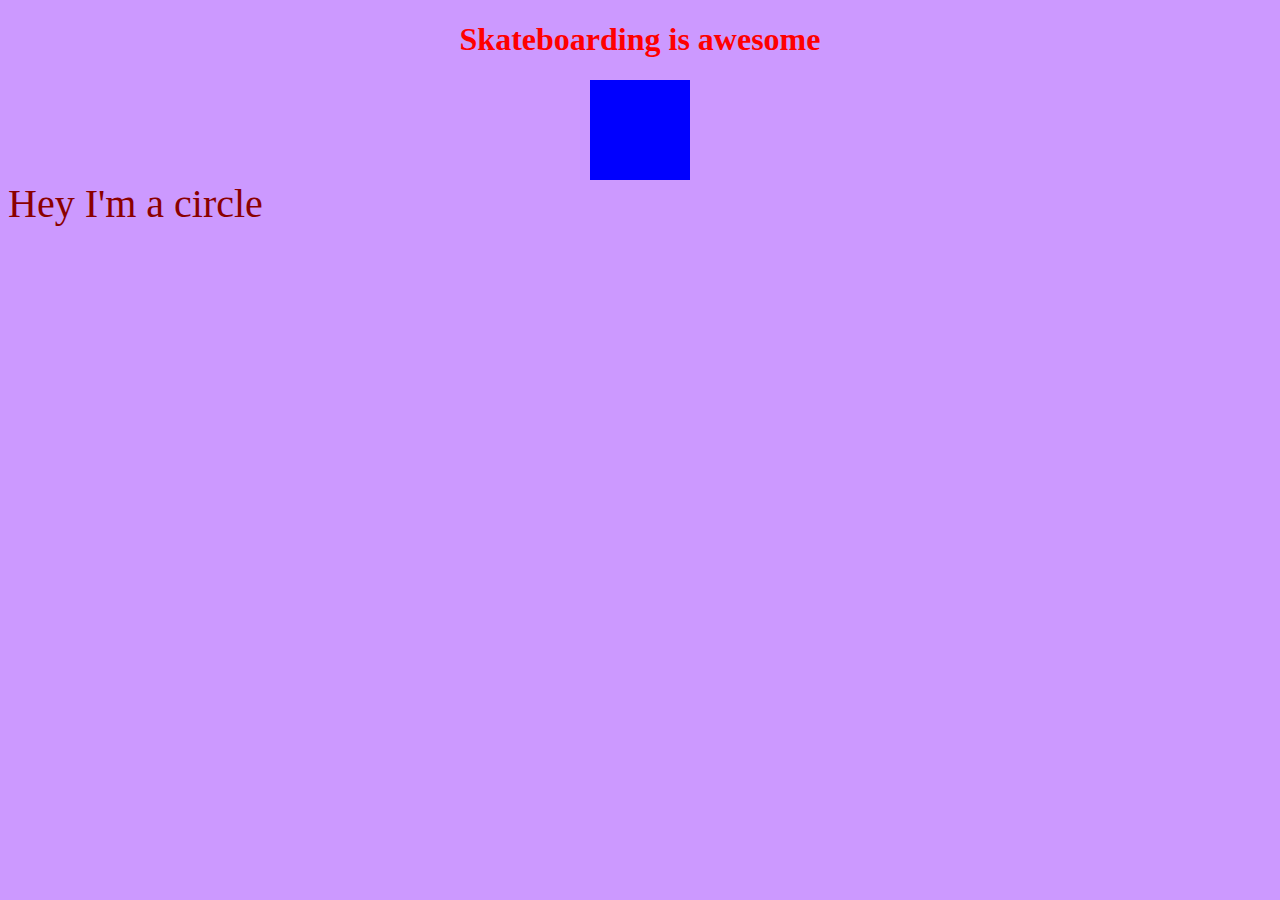
<file: 2.CSS/10.CSS ID and Classes/index.html>
<!DOCTYPE html>
<html lang="en">
    <head>
        
        <title>DA CSS Basics</title>
        <link rel="stylesheet" href="style.css">
        
    </head>
    <body>
        <h1>Skateboarding is awesome</h1>
        <div class="square"></div>
        <div id="circle">
            Hey I'm a circle
        </div>
    </body>
</html>
</file>
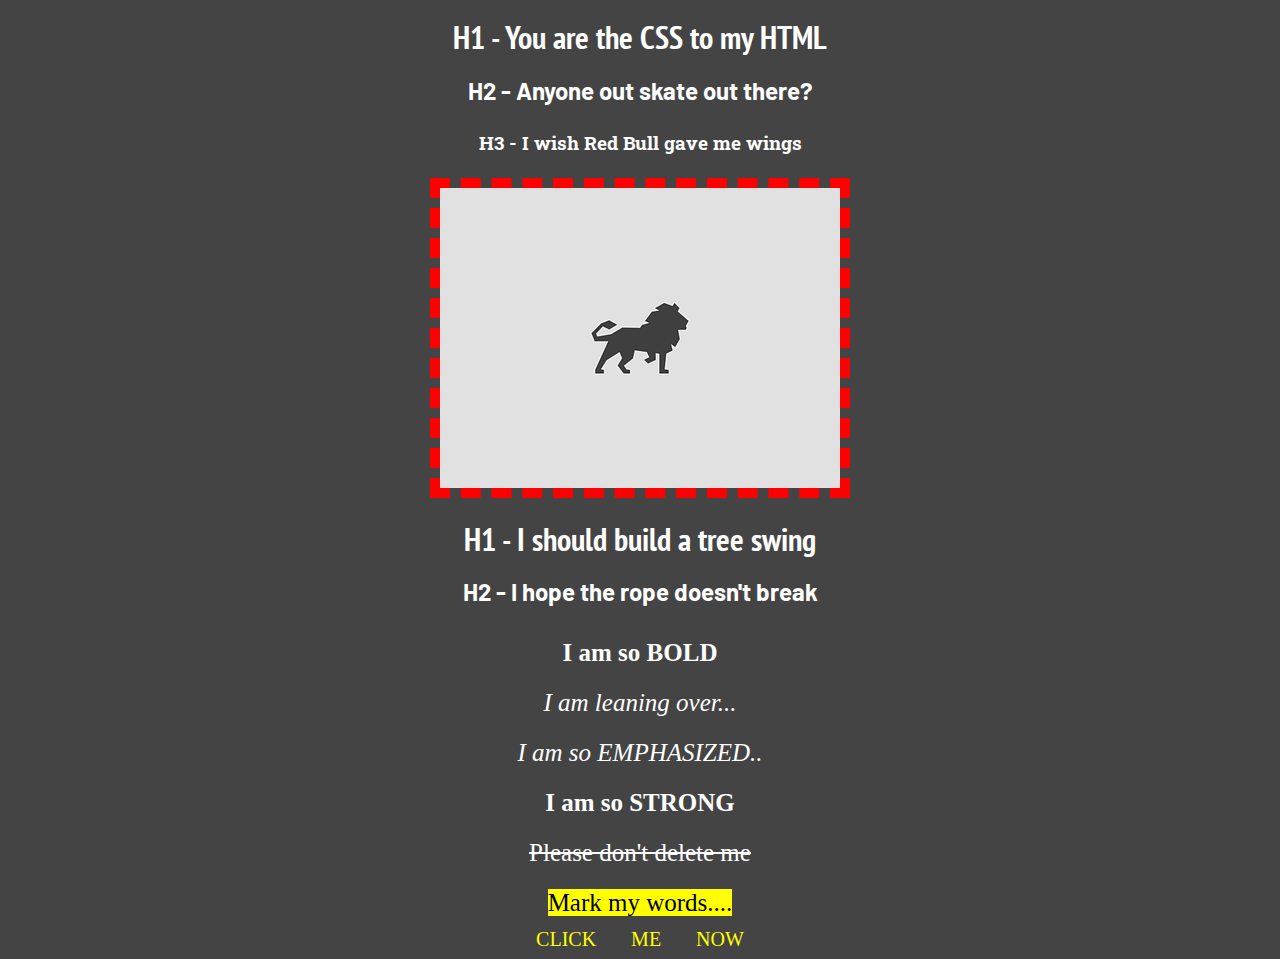
<file: 2.CSS/11-13. CSS Intermediates/index.html>
<!DOCTYPE html>
<html>
    <head>
        
        <title>I love CSS</title>
        <link rel="stylesheet" href="style.css">
        <style>
            @import url('https://fonts.googleapis.com/css2?family=Barlow:ital,wght@0,100;0,200;0,300;0,400;0,500;0,600;0,700;0,800;0,900;1,100;1,200;1,300;1,400;1,500;1,600;1,700;1,800;1,900&family=PT+Sans+Narrow:wght@400;700&family=Roboto+Slab:wght@100..900&display=swap');
        </style>
        
    </head>
    <body>
        
        <div class="container">
            
            <h1>H1 - You are the CSS to my HTML</h1>
            <h2>H2 - Anyone out skate out there?</h2>
            <h3>H3 - I wish Red Bull gave me wings</h3>
            
            <div>
                <img src="lion.png" class="borderImg">
            </div>
            
            <!--
            <ul>
                <li>I love to skate</li>
                <li>My favorite skate tricks</li>
                <ol>
                    <li>360 flips</li>
                    <li>Backside Nose Blunts</li>
                </ol>
                <li>Skate till you can't walk</li>
            </ul>
            -->
            
        </div>
        
        <h1>H1 - I should build a tree swing</h1>
        <h2>H2 - I hope the rope doesn't break</h2>
        
        <div class="formatting">
            
            <div><b>I am so BOLD</b></div>
            <div><i> I am leaning over...</i></div>
            <div><em>I am so EMPHASIZED..</em></div>
            <div><strong>I am so STRONG</strong></div>
            <div><del>Please don't delete me</del></div>
            <div><mark>Mark my words....</mark></div>
            
        </div>
        
        <a href="#">Click Me Now</a>
        
    </body>
</html>
</file>
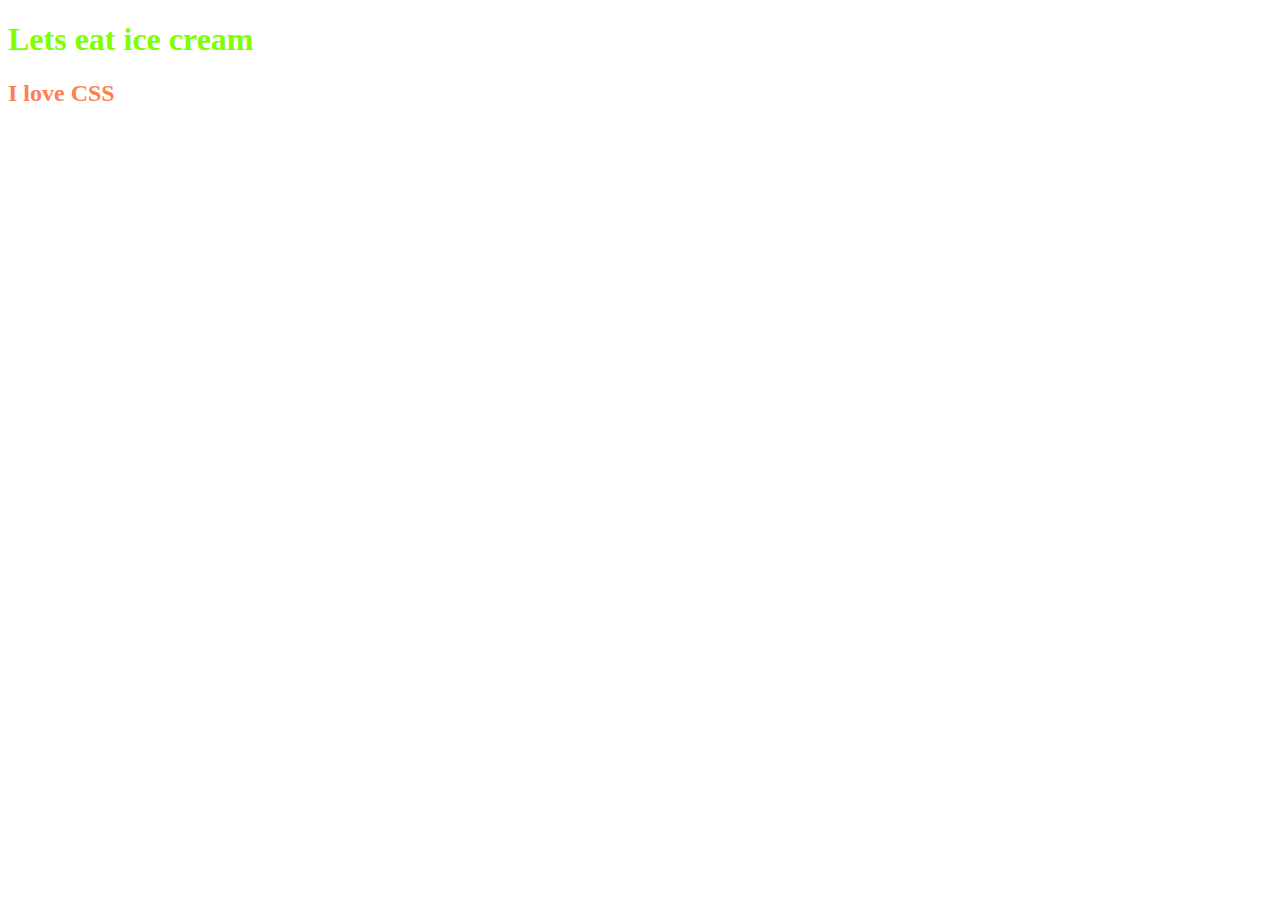
<file: 2.CSS/9.CSS Basics/index.html>
<!DOCTYPE html>
<html lang="en">
    <head>
        
        <title>Learn CSS</title>
        <link rel="stylesheet" href="style.css">
        
    </head>
    <body>
        <h1>Lets eat ice cream</h1>
        <h2>I love CSS</h2>
    </body>
</html>
</file>
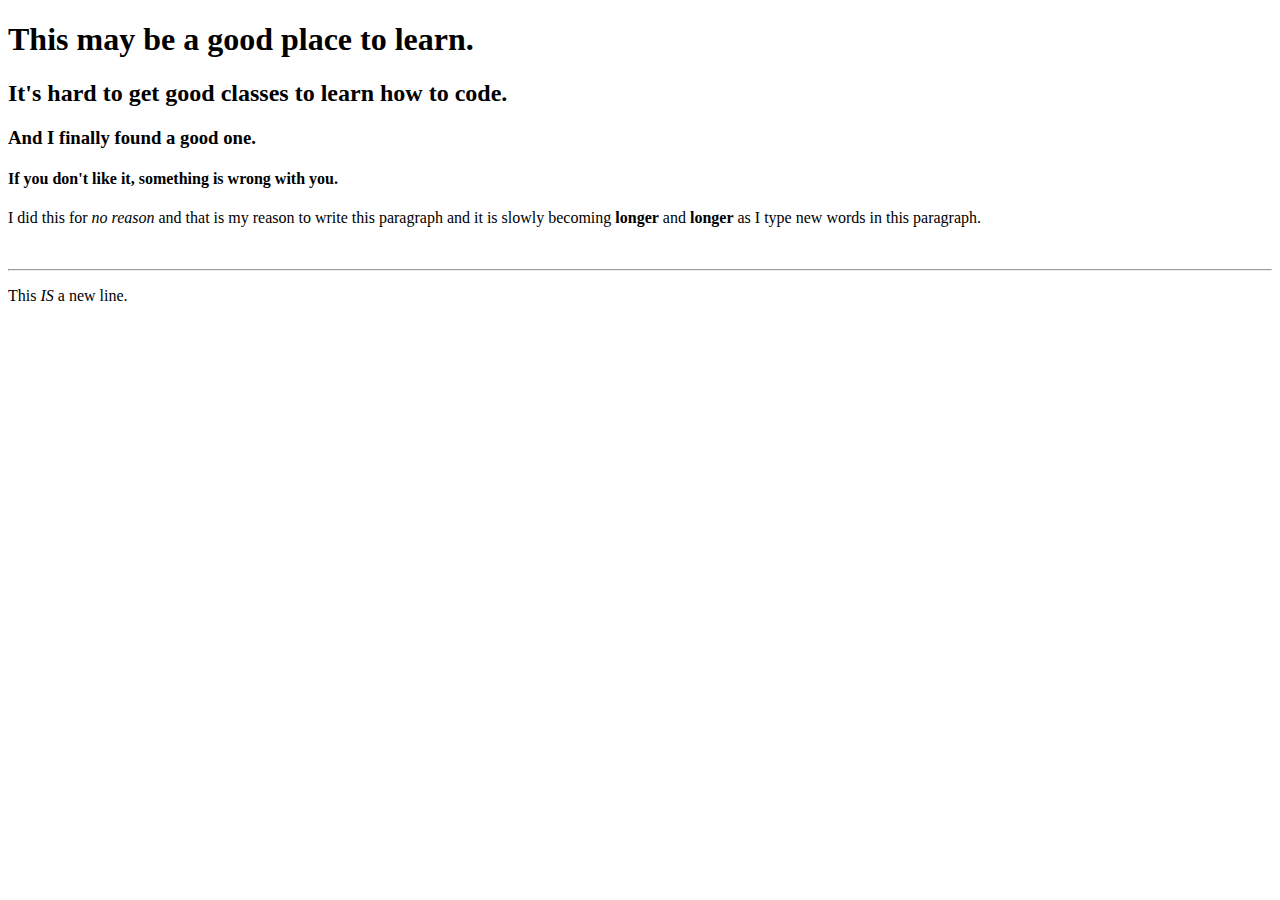
<file: 1.HTML/3.HTML Basics.html>
<!DOCTYPE html>
<html>
    <head>
        <title>
            Hello, Devslopes
        </title>
    </head>
    <body>
        <h1>This may be a good place to learn.</h1>
        <h2>It's hard to get good classes to learn how to code.</h2>
        <h3>And I finally found a good one.</h3>
        <h4>If you don't like it, something is wrong with you.</h4>
        
        <p>
           I did this for <i>no reason</i> and that is my reason to write 
           this paragraph and it is slowly becoming <b>longer</b> and 
           <b>longer</b> as I type new words in this paragraph. 
        </p>
        
        <br>
        <hr>
        
        <p>This <em>IS</em> a new line.</p>
    </body>
</html>
</file>
<file: 2.CSS/10.CSS ID and Classes/style.css>
body {
    background-color: #cc99ff;
    
}

h1 {
    color: red;
    text-align: center;
    
}

.square {
    width: 100px;
    height: 100px;
    background-color: blue;
    margin: auto;
    
}

#circle {
    color: darkred;
    font-size: 40px;
    
}
</file>
<file: 2.CSS/11-13. CSS Intermediates/style.css>
body {
/*    background-image: url(zebra.jpeg);*/
/*    background-repeat: no-repeat;*/
/*    background-size: cover;*/
    background-color: #444;
    text-align: center;
    
}

h1 {
    color: #ffffff;
    line-height: 2rem;
    font-family: 'PT Sans Narrow', serif, sans-serif;
}

h2 {
    color: #ffffff;
    line-height: 2rem;
    font-family: 'Barlow', serif, sans-serif;
}

h3 {
    color: #ffffff;
    line-height: 2rem;
    font-family: 'Roboto Slab', serif, sans-serif;
}

.formatting {
    font-size: 25px;
    line-height: 2em;
    color: white;
}

a {
    text-decoration: none;
    font-size: 20px;
    color: yellow;
    word-spacing: 30px;
    text-transform: uppercase;
}


.borderImg {
    border: 10px dashed red;
    
}

ul li {
    color: white;
    font-size: 20px;
    
}

ul > li {
    color: yellow;
    
}
</file>
<file: 2.CSS/9.CSS Basics/style.css>
h1 {
    color: chartreuse;
}

h2 {
    color: coral;
}
</file>
